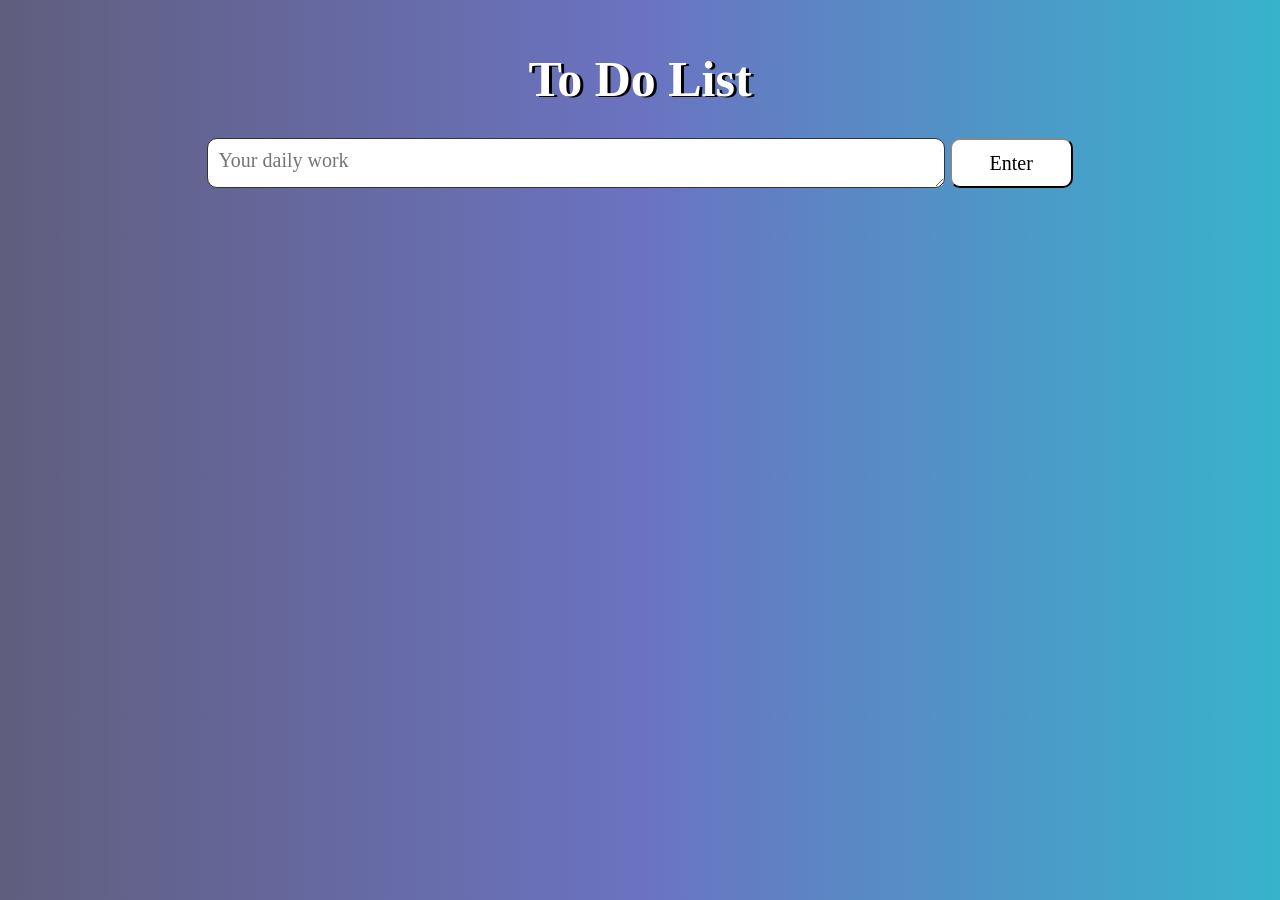
<file: index.html>
<!DOCTYPE html>
<html lang="en">

<head>
    <meta charset="UTF-8">
    <meta http-equiv="X-UA-Compatible" content="IE=edge">
    <meta name="viewport" content="width=device-width, initial-scale=1.0">

    <script src="script.js" defer></script>
    <style>
        * {
    margin: 0;
    padding: 0;
    box-sizing: border-box;
    font-family: 'Times New Roman', Times, serif;
}

body {
    background-image: linear-gradient(to right, #605e7e, #6b73c1, #37b3cc);
    margin: 50px 2%;
}

/* container title */
.container-title {
    font-size: 25px;
    text-align: center;
    margin: 0 0 30px 0;
    color: white;
    text-shadow: 3px 1px black;
}

/* container */
.inputcol {
    display: grid;
    column-gap: 5px;
    grid-template-columns: 60% 10%;
    justify-content: center;
    margin-top: 10px;
}

.textarea {
    min-height: 50px;
    height: 50px;
    max-width: 100%;
    min-width: 100%;
    border-radius: 10px;
    border-color: #333;
    font-size: 20px;
    padding: 10px 10px;
    overflow: auto;
    overflow-x: hidden;
}

.textarea::-webkit-scrollbar-track {
    border-radius: 10px;
    background-color: #333;
}

.textarea::-webkit-scrollbar {
    width: 10px;
    cursor: pointer;
}

.textarea::-webkit-scrollbar-thumb {
    border-radius: 10px;
    background-color: #8f8acc;
    cursor: pointer;
}

.textarea:focus {
    outline: none;
}

.buttoninput {
    border-radius: 10px;
    border-color: #333;
    background-color: white;
    font-size: 20px;
}

.buttoninput:hover {
    background-color: #8f8acc;
    color: white;
}

/* js */
.todolist {
    margin-top: 20px;
}

.itemall {
    display: grid;
    grid-template-columns: 60% 5% 5%;
    justify-content: center;
    margin-bottom: 2px;
}

.item, .check-button, .trash-button {
    border: none;
    background-color: white;
    min-height: 50px;
    padding: 10px 10px;
}

.item {
    word-wrap: break-word;
    word-break: break-all;
    border-radius: 10px 0 0 10px;
    display: grid;
    align-content: center;
    font-size: 20px;
}

.check-button, .trash-button {
    font-size: 15px;
}

.trash-button {
    border-radius: 0 10px 10px 0;
}

.check-button:hover {
    background-color: #37b3cc;
    color: white;
}

.trash-button:hover {
    background-color: #6b73c1;
    color: white;
}

.checklist {
    text-decoration: line-through;
}

.fa-check, .fa-trash {
    pointer-events: none;
}

button, .check-button, .trash-button {
    cursor: pointer;
}
    </style>
    <title>To do list </title>
</head>

<body>
    <div class="container-title">
        <h1>To Do List</h1>
    </div>
    <div class="container">
        <div class="inputcol">
            <textarea name="text" class="textarea" placeholder="Your daily work"></textarea>
            <button type="button" class="buttoninput"><i class="fa-solid fa-check"></i>Enter</button>
        </div>
    </div>
    <div class="todolist">
        
    </div>
</body>

</html>
</file>
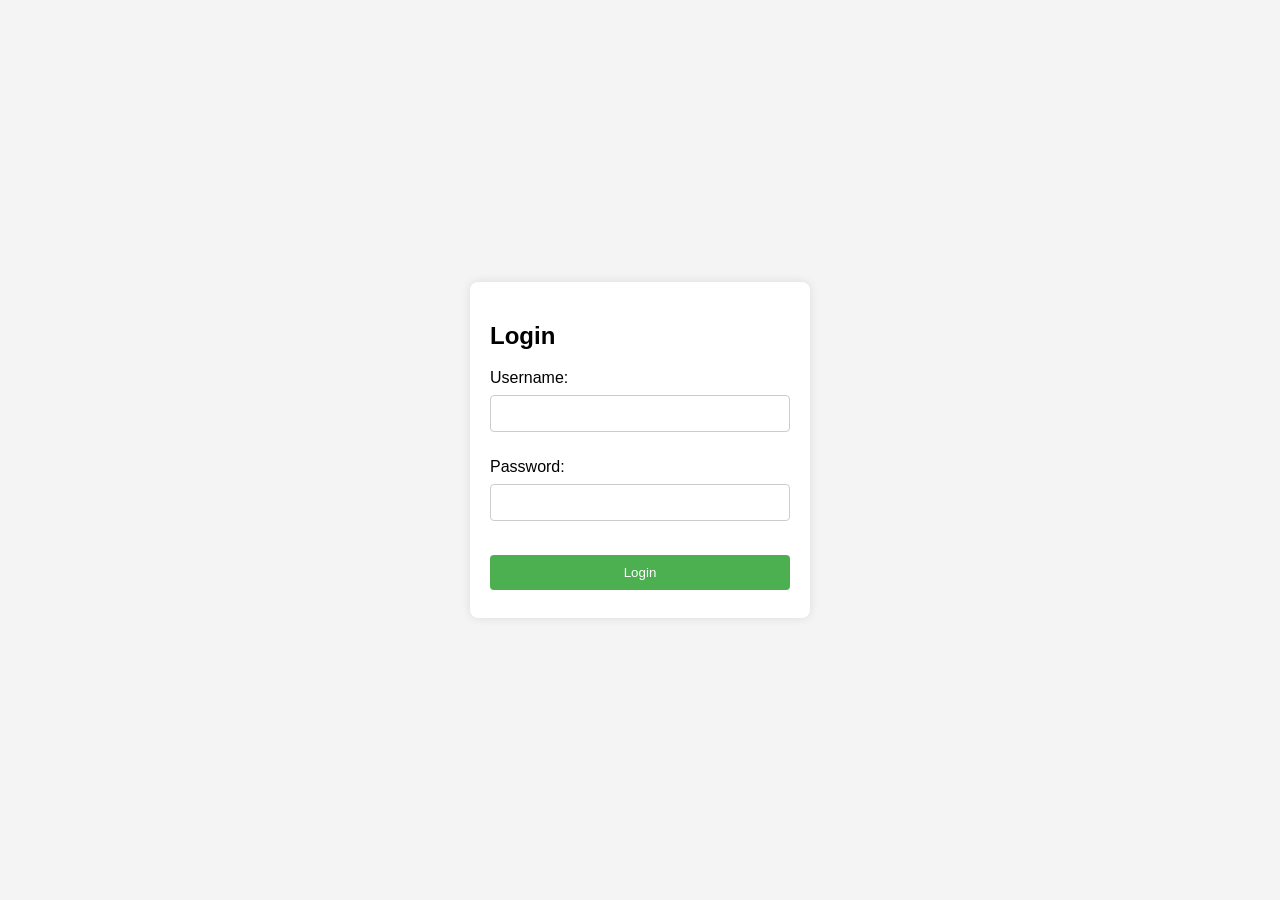
<file: dummy.html>
<!DOCTYPE html>
<html>
<head>
    <title>Login</title>
    <style>
        /* Basic CSS for styling the login form */
        body {
            font-family: Arial, sans-serif;
            background-color: #f4f4f4;
            margin: 0;
            display: flex;
            justify-content: center;
            align-items: center;
            height: 100vh;
        }

        form {
            background: #fff;
            padding: 20px;
            border-radius: 8px;
            box-shadow: 0 0 10px rgba(0, 0, 0, 0.1);
            width: 300px;
        }

        input[type="text"],
        input[type="password"],
        input[type="submit"] {
            width: 100%;
            padding: 10px;
            margin: 8px 0;
            display: inline-block;
            border: 1px solid #ccc;
            border-radius: 4px;
            box-sizing: border-box;
        }

        input[type="submit"] {
            background-color: #4CAF50;
            color: white;
            border: none;
            cursor: pointer;
        }

        input[type="submit"]:hover {
            background-color: #45a049;
        }
    </style>
</head>
<body>
    <form id="loginForm">
        <h2>Login</h2>
        <label for="username">Username:</label><br>
        <input type="text" id="username" required><br><br>
        <label for="password">Password:</label><br>
        <input type="password" id="password" required><br><br>
        <input type="submit" value="Login">
    </form>

    <script>
        document.getElementById("loginForm").addEventListener("submit", function(event) {
            event.preventDefault();
            const username = document.getElementById("username").value;
            const password = document.getElementById("password").value;

            // Simulating login, replace this with your actual authentication logic
            if (username === "yourUsername" && password === "yourPassword") {
                redirectToToDoList();
            } else {
                alert("Invalid credentials. Please try again.");
            }
        });

        function redirectToToDoList() {
            window.location.href = "todo_list.html";
        }
    </script>
</body>
</html>
</file>
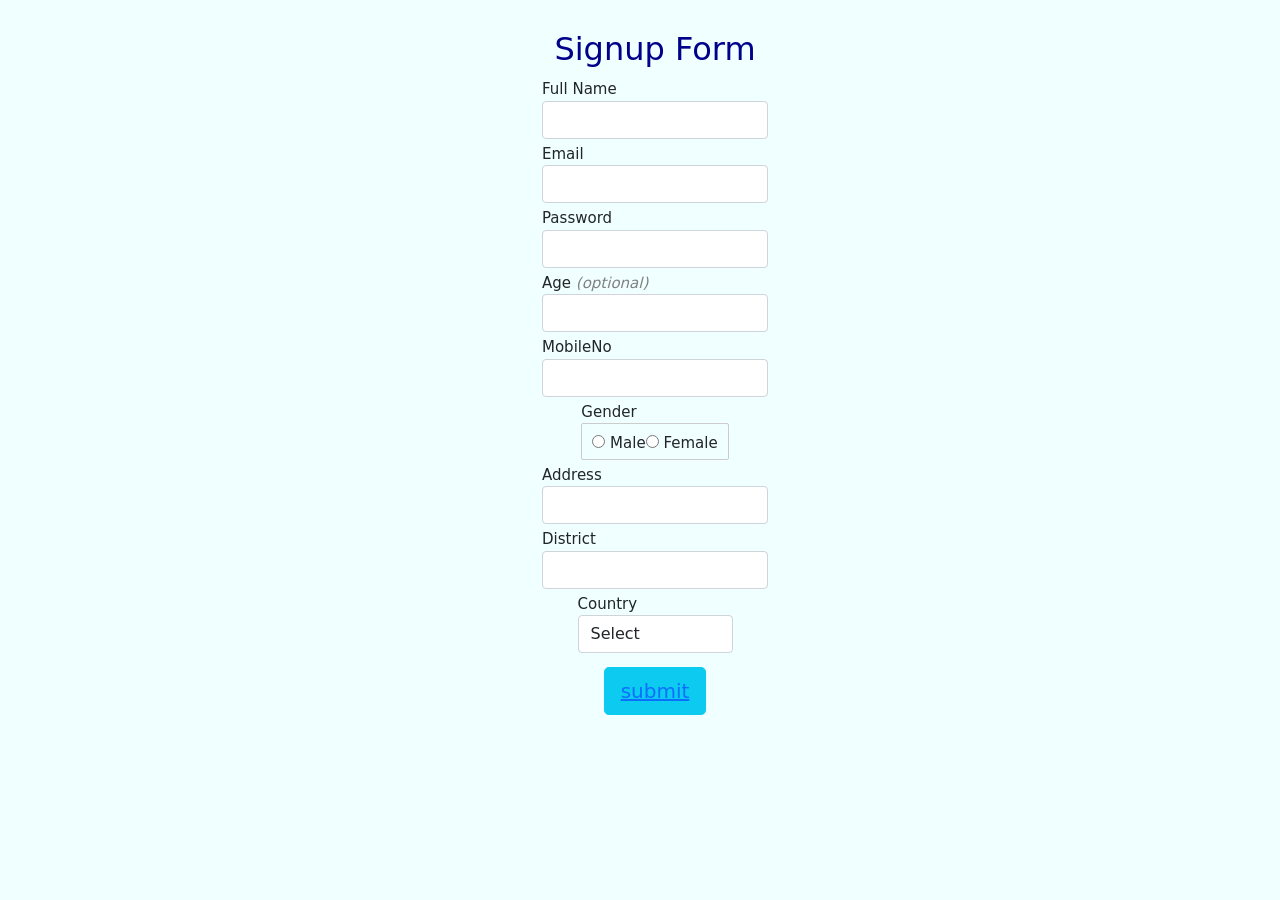
<file: sign.html>
<!DOCTYPE html>
<html lang="en">
  <head>
    <meta charset="UTF-8" />
    <title>JavaScript Form validation</title>
    <link rel="stylesheet" href="signup.css" />
    <link rel="stylesheet" href="bootstrap.min.css" />
    <script src="bootstrap.min.js"></script>

    <style>
      body {
        background-color: azure;
        font-size: 15px;
      }

      h2 {
        text-align: center;
        color: darkblue;
        margin-top: 15px;
      }

      form {
        display: flex;
        justify-content: center;
        align-items: center;
        flex-direction: column;
        padding: 15px 40px 40px;
        margin-left: 30px;
      }
      .row {
        margin: 2px;
      }

      .formline {
        border: 1px solid #ccc;
        padding: 8px 10px 4px;
        border-radius: 2px;
        display: flex;
      }
      .error {
        color: red;
        font-size: 87%;
      }
    </style>

    <script>
      // Defining a function to display error message
      function printError(elemId, hintMsg) {
        document.getElementById(elemId).innerHTML = hintMsg;
      }

      // Defining a function to validate form
      function validateForm() {
        // Retrieving the values of form elements
        var name = document.contactForm.name.value;
        var email = document.contactForm.email.value;
        var mobile = document.contactForm.mobile.value;
        var country = document.contactForm.country.value;
        var gender = document.contactForm.gender.value;
        var address = document.contactForm.address.value;
        // var age = document.contactForm.age.value;
        var password = document.contactForm.password.value;

        // Defining error variables with a default value
        var nameErr = (emailErr = mobileErr = countryErr = genderErr = true);

        // Validate name
        if (name == "") {
          printError("nameErr", "Please enter your name");
        } else {
          var regex = /^[a-zA-Z\s]+$/;
          if (regex.test(name) === false) {
            printError("nameErr", "Please enter a valid name");
          } else {
            printError("nameErr", "");
            nameErr = false;
          }
        }

        // Validate email
        if (email == "") {
          printError("emailErr", "Please enter your email ");
        } else {
          // Regular expression for basic email validation
          var regex = /^\S+@\S+\.\S+$/;
          if (regex.test(email) === false) {
            printError("emailErr", "Please enter a valid email ");
          } else {
            printError("emailErr", "");
            emailErr = false;
          }
        }

        // Validate Address
        if (address == "") {
          printError("addressErr", "Please enter your address ");
        } else {
          // Regular expression for basic email validation
          var regex =
            /^([A-Za-z0-9_\-\.])+\@([A-Za-z0-9_\-\.])+\.([A-Za-z]{2,4})$/;
          if (regex.test(address) === false) {
            printError("addressErr", "Please enter a valid address ");
          } else {
            printError("addressErr", "");
            addressErr = false;
          }
        }

        // Validate password
        if (password == "") {
          printError("passwordErr", "Please enter your password");
        } else {
          var regex = /^[a-zA-Z\s]+$/;
          if (regex.test(password) === false) {
            printError("passwordErr", "Please enter a valid password");
          } else {
            printError("passwordErr", "");
            passwordErr = false;
          }
        }

        // Validate mobileNo
        if (mobile == "") {
          printError("mobileErr", "Please enter your mobileNo ");
        } else {
          var regex = /^[1-9]\d{9}$/;
          if (regex.test(mobile) === false) {
            printError("mobileErr", "Please enter a valid 10 digit mobileNo ");
          } else {
            printError("mobileErr", "");
            mobileErr = false;
          }
        }

        // // // Validate age
        // if (age == "") {
        //   printError("ageErr", "Please enter your age ");
        // } else {
        //   var regex = /^[1-9]\d{9}$/;
        // }

        // Validate country
        if (country == "Select") {
          printError("countryErr", "Please select your country");
        } else {
          printError("countryErr", "");
          countryErr = false;
        }

        // Validate name
        if (district == "") {
          printError("districtErr", "Please enter your district");
        } else {
          var regex = /^[a-zA-Z\s]+$/;
          if (regex.test(district) === false) {
            printError("districtErr", "Please enter a valid district");
          } else {
            printError("districtErr", "");
            districtErr = false;
          }
        }

        // Validate gender
        if (gender == "") {
          printError("genderErr", "Please select your gender");
        } else {
          printError("genderErr", "");
          genderErr = false;
        }

        // Prevent the form from being submitted if there are any errors
        if (
          (nameErr ||
            emailErr ||
            mobileErr ||
            countryErr ||
            genderErr ||
            addressErr ||
            districtErr ||
            ageErr ||
            passwordErr) == true
        ) {
          return false;
        } else {
          // Creating a string from input data for preview
          var dataPreview =
            "You've entered the following details: \n" +
            "Full Name: " +
            name +
            "\n" +
            "Email : " +
            email +
            "\n" +
            "MobileNo : " +
            mobile +
            "\n" +
            "Country: " +
            country +
            "\n" +
            "Gender: " +
            gender +
            "\n";
          "Address: " + address + "\n";
          "District: " + district + "\n";
          "Password: " + password + "\n";
          "Age: " + age + "\n";
        }
      }
    </script>
  </head>
  <body>
    <div class="container">
      <div class="clsform">
        <form
          name="contactForm"
          onsubmit="return validateForm()"
          action="/examples/actions/confirmation.php"
          method="post"
        >
          <h2>Signup Form</h2>
          <div class="row">
            <div class="col-auto name">
              <label class="label-ip">Full Name</label> <br />
              <input type="text" name="name" class="sign-ip form-control" />
              <div class="error" id="nameErr"></div>
            </div>
          </div>
          <div class="row">
            <div class="col-auto email">
              <label class="label-ip">Email </label> <br />
              <input type="text" name="email" class="sign-ip form-control" />
              <div class="error" id="emailErr"></div>
            </div>
          </div>
          <div class="row">
            <div class="col-auto password">
              <label class="label-ip">Password </label> <br />
              <input
                type="password"
                name="password"
                class="sign-ip form-control"
              />
              <div class="error" id="passwordErr"></div>
            </div>
          </div>
          <div class="row">
            <div class="col-auto age">
              <label class="label-ip"
                >Age <i style="color: gray">(optional)</i>
              </label>
              <br />
              <input type="number" name="age" class="sign-ip form-control" />
              <div class="error" id="ageError"></div>
            </div>
          </div>
          <div class="row">
            <div class="col-auto mobile">
              <label class="label-ip">MobileNo </label> <br />
              <input
                type="text"
                name="mobile"
                maxlength="10"
                class="sign-ip form-control"
              />
              <div class="error" id="mobileErr"></div>
            </div>
          </div>

          <div class="row">
            <div class="gender">
              <label class="label-ip">Gender</label> <br />
              <div class="formline">
                <label
                  ><input
                    type="radio"
                    name="gender"
                    value="male"
                    class="sign-ip"
                  />
                  Male</label
                >
                <br />
                <label
                  ><input
                    type="radio"
                    name="gender"
                    value="female"
                    class="sign-ip"
                  />
                  Female</label
                >
              </div>
              <div class="error" id="genderErr"></div>
            </div>
          </div>

          <div class="row">
            <div class="col-auto">
              <label class="label-ip">Address</label> <br />
              <input
                type="text"
                max="35"
                name="address"
                id="address"
                class="sign-ip form-control"
              />
              <div class="error" id="addressErr"></div>
            </div>
          </div>
          <div class="row">
            <div class="col-auto district">
              <label class="label-ip">District</label> <br />
              <input
                type="text"
                name="district"
                id="district"
                class="sign-ip form-control"
              />
              <div class="error" id="districtErr"></div>
            </div>
          </div>
          <div class="row">
            <div class="col-auto country">
              <label class="label-ip">Country</label> <br />
              <select name="country" class="sign-ip form-control">
                <option>Select</option>
                <option>Australia</option>
                <option>India</option>
                <option>United States</option>
                <option>United Kingdom</option>
              </select>
              <div class="error" id="countryErr"></div>
            </div>
          </div>
          <div class="row">
            <div class="col-auto submit">
              <button style="margin-top: 10px" class="btn btn-lg btn-info">
                <a href="todolist.html">submit</a>
              </button>
            </div>
          </div>
        </form>
      </div>
    </div>
  </body>
</html>
</file>
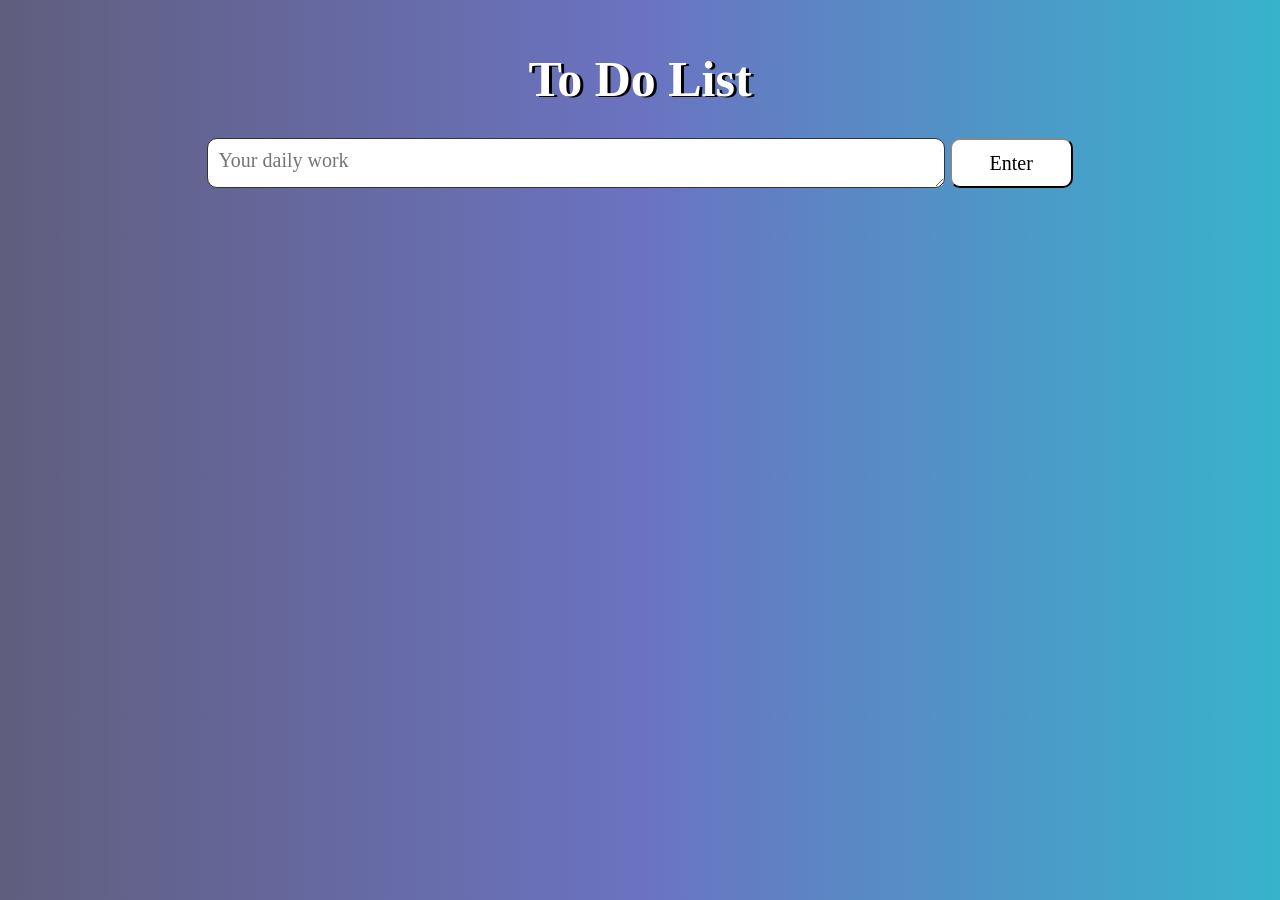
<file: todolist.html>
<!DOCTYPE html>
<html lang="en">

<head>
    <meta charset="UTF-8">
    <meta http-equiv="X-UA-Compatible" content="IE=edge">
    <meta name="viewport" content="width=device-width, initial-scale=1.0">

    <script src="script.js" defer></script>
    <style>
        * {
    margin: 0;
    padding: 0;
    box-sizing: border-box;
    font-family: 'Times New Roman', Times, serif;
}

body {
    background-image: linear-gradient(to right, #605e7e, #6b73c1, #37b3cc);
    margin: 50px 2%;
}

/* container title */
.container-title {
    font-size: 25px;
    text-align: center;
    margin: 0 0 30px 0;
    color: white;
    text-shadow: 3px 1px black;
}

/* container */
.inputcol {
    display: grid;
    column-gap: 5px;
    grid-template-columns: 60% 10%;
    justify-content: center;
    margin-top: 10px;
}

.textarea {
    min-height: 50px;
    height: 50px;
    max-width: 100%;
    min-width: 100%;
    border-radius: 10px;
    border-color: #333;
    font-size: 20px;
    padding: 10px 10px;
    overflow: auto;
    overflow-x: hidden;
}

.textarea::-webkit-scrollbar-track {
    border-radius: 10px;
    background-color: #333;
}

.textarea::-webkit-scrollbar {
    width: 10px;
    cursor: pointer;
}

.textarea::-webkit-scrollbar-thumb {
    border-radius: 10px;
    background-color: #8f8acc;
    cursor: pointer;
}

.textarea:focus {
    outline: none;
}

.buttoninput {
    border-radius: 10px;
    border-color: #333;
    background-color: white;
    font-size: 20px;
}

.buttoninput:hover {
    background-color: #8f8acc;
    color: white;
}

/* js */
.todolist {
    margin-top: 20px;
}

.itemall {
    display: grid;
    grid-template-columns: 60% 5% 5%;
    justify-content: center;
    margin-bottom: 2px;
}

.item, .check-button, .trash-button {
    border: none;
    background-color: white;
    min-height: 50px;
    padding: 10px 10px;
}

.item {
    word-wrap: break-word;
    word-break: break-all;
    border-radius: 10px 0 0 10px;
    display: grid;
    align-content: center;
    font-size: 20px;
}

.check-button, .trash-button {
    font-size: 15px;
}

.trash-button {
    border-radius: 0 10px 10px 0;
}

.check-button:hover {
    background-color: #37b3cc;
    color: white;
}

.trash-button:hover {
    background-color: #6b73c1;
    color: white;
}

.checklist {
    text-decoration: line-through;
}

.fa-check, .fa-trash {
    pointer-events: none;
}

button, .check-button, .trash-button {
    cursor: pointer;
}
    </style>
    <title>To do list </title>
</head>

<body>
    <div class="container-title">
        <h1>To Do List</h1>
    </div>
    <div class="container">
        <div class="inputcol">
            <textarea name="text" class="textarea" placeholder="Your daily work"></textarea>
            <button type="button" class="buttoninput"><i class="fa-solid fa-check"></i>Enter</button>
        </div>
    </div>
    <div class="todolist">
        
    </div>
</body>

</html>
</file>
<file: signup.css>
@media (max-width: 782px) {
  .form {
    display-flex: wrap;
    width: 100%;
    height: 100vh;
  }
}
</file>
